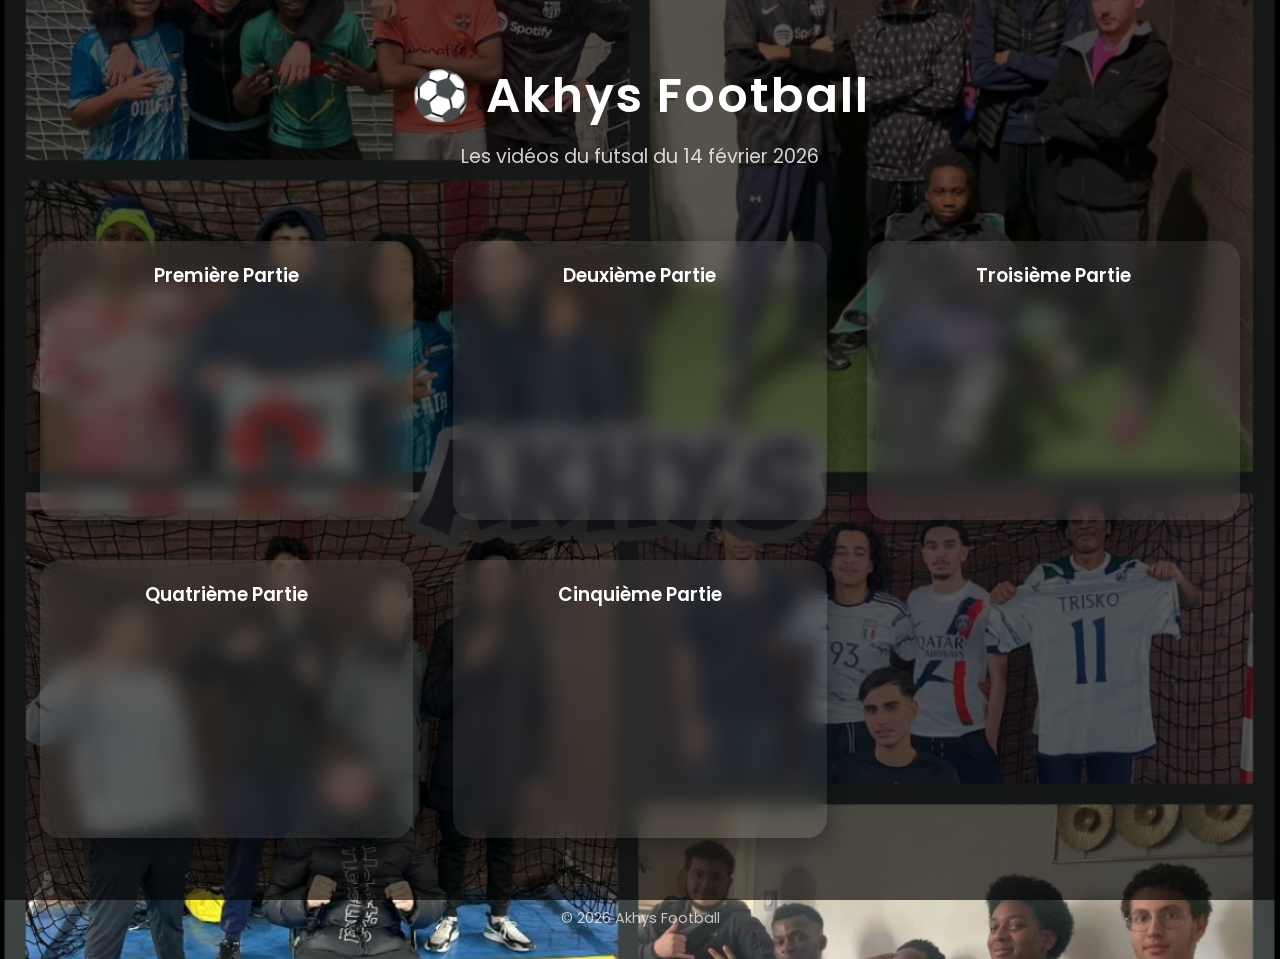
<file: index.html>
<!DOCTYPE html>
<html lang="fr">
<head>
    <meta charset="UTF-8">
    <title>Akhys Football</title>
    <meta name="viewport" content="width=device-width, initial-scale=1.0">
    <link rel="stylesheet" href="site.css">
    <meta name="robots" content="noindex, nofollow">
</head>
<body>

<header>
    <h1>⚽ Akhys Football</h1>
    <p>Les vidéos du futsal du 14 février 2026</p>
</header>

<section class="videos">

    <!-- Vidéo 1 -->
    <div class="card">
        <h3>Première Partie</h3>
        <iframe src="https://www.youtube-nocookie.com/embed/rhFU5WedNbc" 
                frameborder="0" 
                allow="accelerometer; autoplay; clipboard-write; encrypted-media; gyroscope; picture-in-picture" 
                allowfullscreen>
        </iframe>
    </div>

    <!-- Vidéo 2 -->
    <div class="card">
        <h3>Deuxième Partie</h3>
        <iframe src="https://www.youtube-nocookie.com/embed/KlXb65n8-xs" 
                frameborder="0" 
                allow="accelerometer; autoplay; clipboard-write; encrypted-media; gyroscope; picture-in-picture" 
                allowfullscreen>
        </iframe>
    </div>

    <!-- Vidéo 3 -->
    <div class="card">
        <h3>Troisième Partie</h3>
        <iframe src="https://www.youtube-nocookie.com/embed/fYCZaX7UJBI" 
                frameborder="0" 
                allow="accelerometer; autoplay; clipboard-write; encrypted-media; gyroscope; picture-in-picture" 
                allowfullscreen>
        </iframe>
    </div>

    <!-- Vidéo 4 -->
    <div class="card">
        <h3>Quatrième Partie</h3>
        <iframe src="https://www.youtube-nocookie.com/embed/_TSCvloAXY0" 
                frameborder="0" 
                allow="accelerometer; autoplay; clipboard-write; encrypted-media; gyroscope; picture-in-picture" 
                allowfullscreen>
        </iframe>
    </div>

    <!-- Vidéo 5 -->
    <div class="card">
        <h3>Cinquième Partie</h3>
        <iframe src="https://www.youtube-nocookie.com/embed/DwW9t_-XGVo" 
                frameborder="0" 
                allow="accelerometer; autoplay; clipboard-write; encrypted-media; gyroscope; picture-in-picture" 
                allowfullscreen>
        </iframe>
    </div>

</section>

<footer>
    © 2026 Akhys Football
</footer>

</body>
</html>
</file>
<file: site.css>
@import url('https://fonts.googleapis.com/css2?family=Poppins:wght@400;600&display=swap');

* {
    margin: 0;
    padding: 0;
    box-sizing: border-box;
}

body {
    font-family: 'Poppins', sans-serif;
    background-image: url("Akhys.jpg");
    background-size: cover;          /* Zoom pour remplir l'écran */
    background-position: center;     /* Centre l'image */
    background-repeat: no-repeat;    
    background-attachment: scroll;   /* L'image défile avec la page */
    color: white;
    position: relative;
}

/* Overlay sombre pour lisibilité */
body::before {
    content: "";
    position: fixed;
    inset: 0;
    background: rgba(0,0,0,0.65);
    z-index: -1;
}

header {
    text-align: center;
    padding: 60px 20px 30px 20px;
}

header h1 {
    font-size: 3rem;
    font-weight: 600; 
    letter-spacing: 2px;
}

header p {
    margin-top: 10px;
    font-size: 1.2rem;
    opacity: 0.8;
}

.videos {
    display: grid;
    grid-template-columns: repeat(auto-fit, minmax(320px, 1fr));
    gap: 40px;
    padding: 40px;
    max-width: 1300px;
    margin: auto;
}

.card {
    background: rgba(255, 255, 255, 0.08);
    backdrop-filter: blur(10px);
    padding: 20px;
    border-radius: 20px;
    box-shadow: 0 10px 30px rgba(0,0,0,0.4);
    transition: 0.3s ease;
}

.card:hover {
    transform: translateY(-8px);
}

.card h3 {
    margin-bottom: 15px;
    font-weight: 600;
    text-align: center;
}

video {
    width: 100%;
    border-radius: 15px;
}

footer {
    text-align: center;
    padding: 30px;
    font-size: 0.9rem;
    opacity: 0.7;
}

html {
    scroll-behavior: smooth;
}

.card iframe {
    width: 100%;
    height: auto;
    aspect-ratio: 16/9;
    border-radius: 15px;
}

@media (max-width: 768px) {

    header h1 {
        font-size: 2rem;
    }

    header p {
        font-size: 1rem;
    }

    .videos {
        padding: 20px;
        gap: 25px;
    }

    .card {
        padding: 15px;
    }

    iframe {
        height: 200px;
    }
}
</file>
